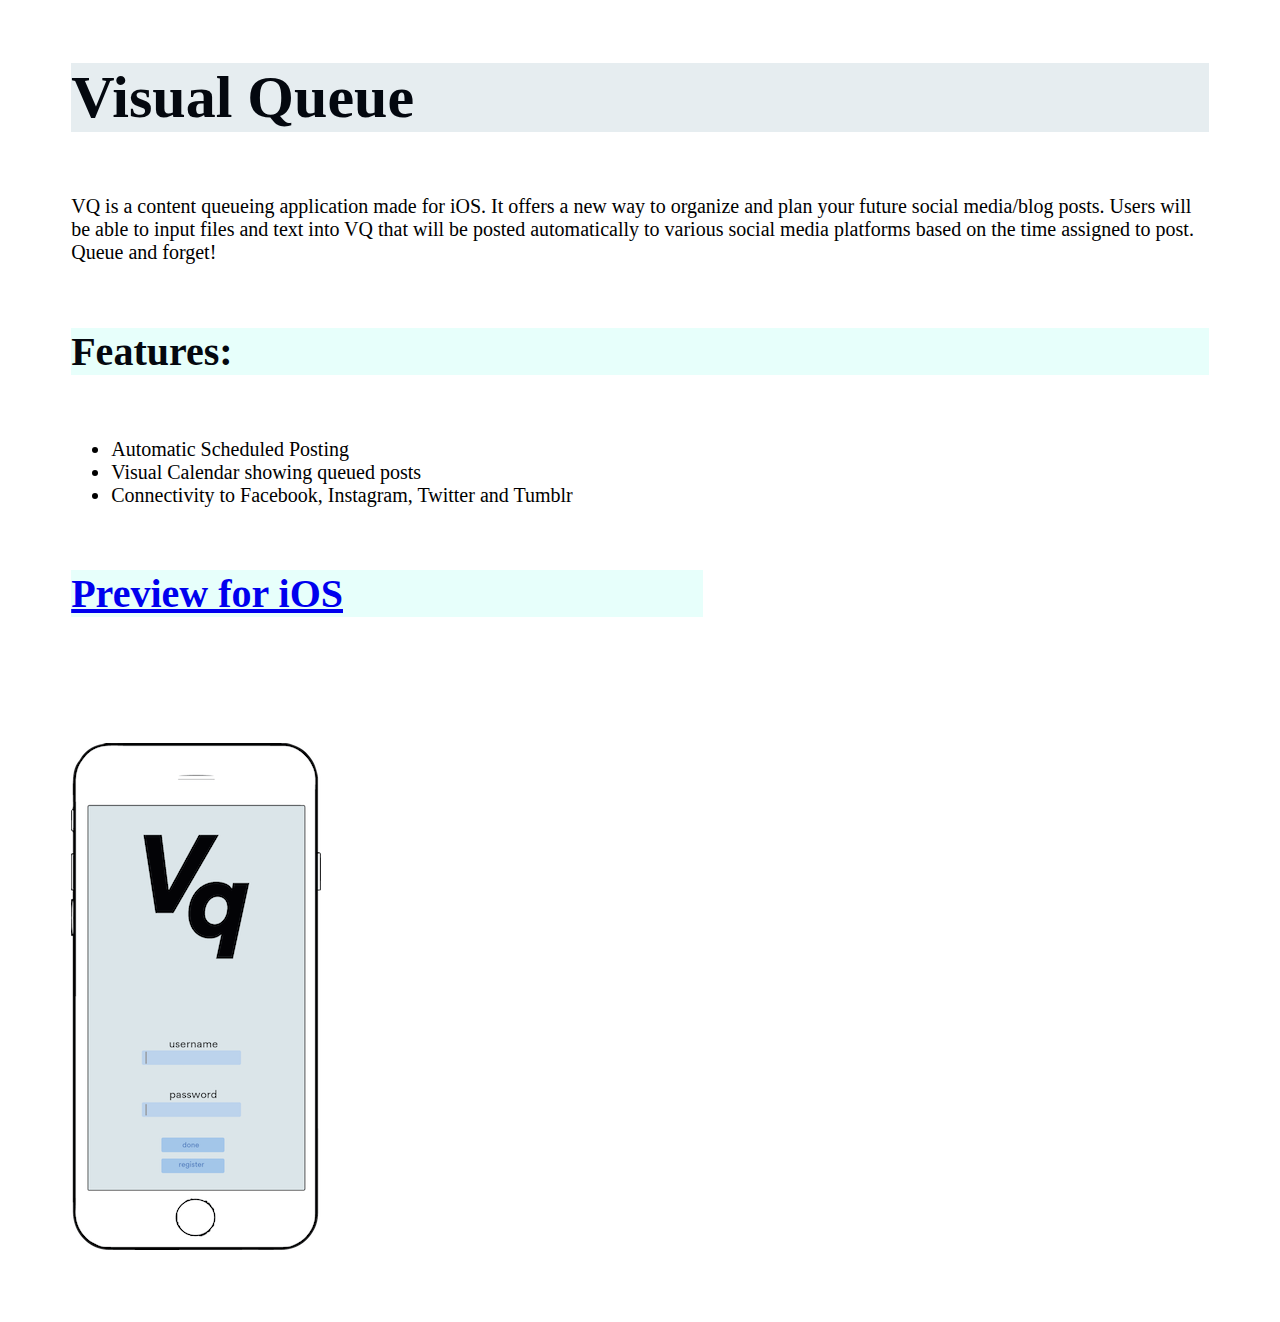
<file: Midterm_AppLandingPage/index.html>
<html>

<link rel="stylesheet" type="text/css" href="style.css" />


  <h1 class= class1>
     Visual Queue
  </h1>

  <body>
      <p class= class3>
        VQ is a content queueing application made for iOS. It offers a new way to organize and plan your future social media/blog posts.
        Users will be able to input files and text into VQ that will be posted automatically to various social media platforms based on the time assigned to post.
        Queue and forget!
      </p>

  <h3 class=class2> Features: </h3>
  <ul class = class3>
    <li>Automatic Scheduled Posting</li>
    <li>Visual Calendar showing queued posts</li>
    <li>Connectivity to Facebook, Instagram, Twitter and Tumblr</li>
  </ul>



    <h2 class=class2>
      <a href="https://popapp.in/w/projects/56bc1083a50e14f62fedfd05/preview/56bc10b55163ad440598b496">Preview for iOS</a>
    </h2>

      <img class= class4 src="VQ_Login.png" alt="vqlogin">

  </body>

</html>
</file>
<file: Midterm_AppLandingPage/style.css>
<style type="text/css">
body {
  background: #E7FFFB;
}

h2 {
  background: #FF0000;
  width: 50%;
}

div {
  width: 50%;
  margin: 30px;
}

.class1 {
  background: #E6EDF0;
  color: #04080f;
  font-size: 60px;
  font-family: futura;
  margin: 5%;

}

.class2 {
  background: #E7FFFB;
  color: #04080f;
  font-size: 40px;
  font-family: futura;
  margin: 5%;
}

.class3 {
  background: #dae3e5
  color:04080f;
  font-size: 20px;
  font-family: futura;
  margin: 5%;
}

.class4 {
  margin: 5%;
}



</style>
</file>
